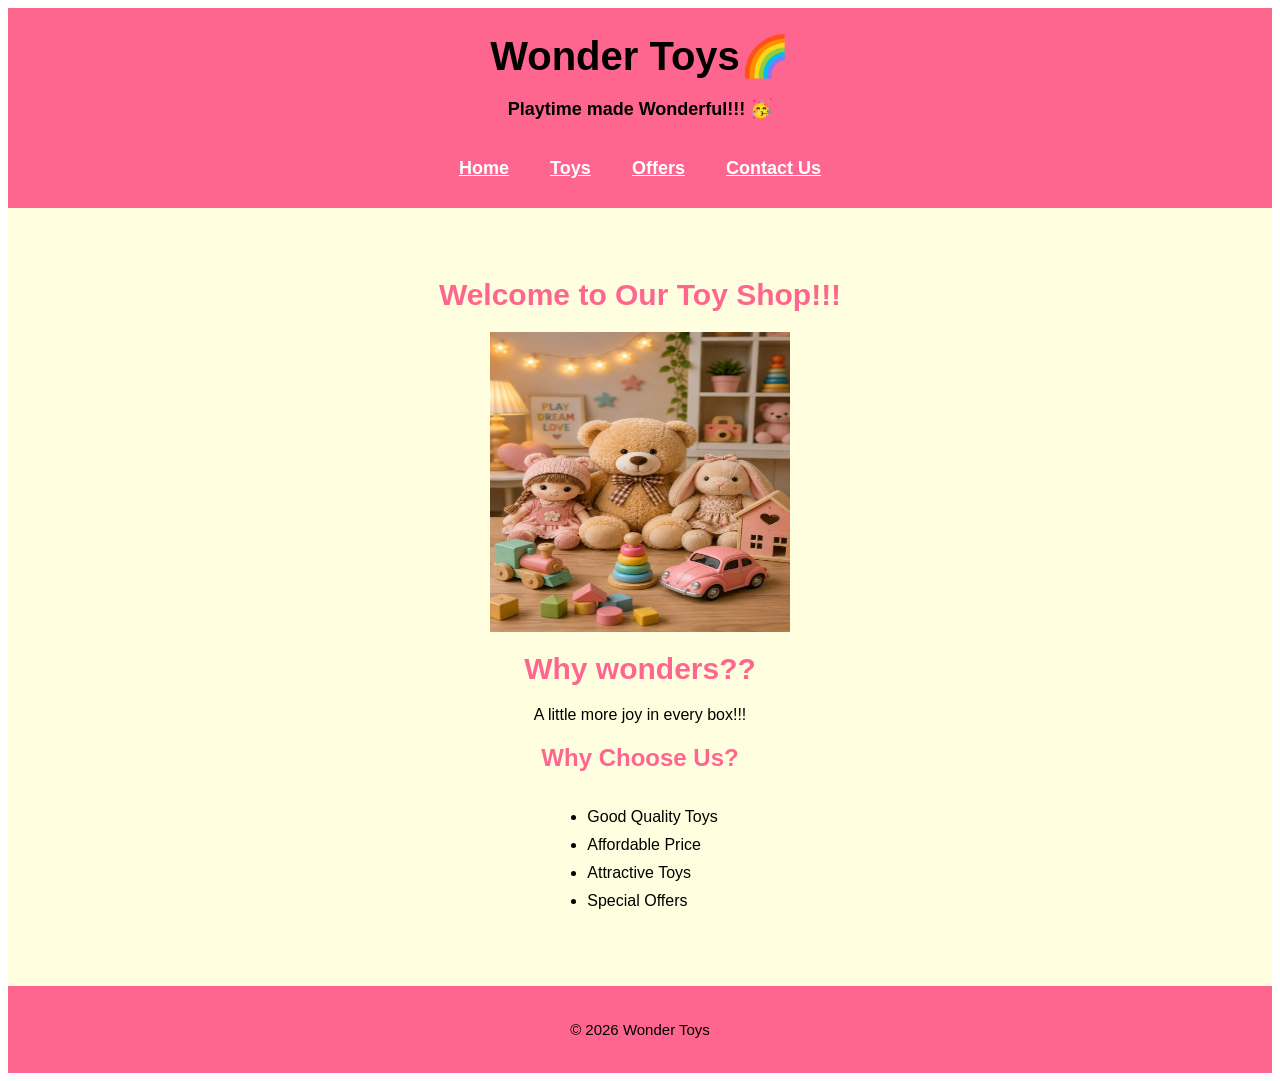
<file: index.html>
<html>
<head>
    <title>Toy World</title>
    <link rel="stylesheet" href="style.css">
</head>

<body>

<header>
    Wonder Toys🌈
    <p>Playtime made Wonderful!!! 🥳</p>

    <nav>
        <a href="inedx.html">Home</a>
        <a href="toys.html">Toys</a>
        <a href="offers.html">Offers</a>
        <a href="contact Us.html">Contact Us</a>
    </nav>

</header>

<main>

    <h1>Welcome to Our Toy Shop!!!</h1>
    <img src="toy.jpeg" alt="toy" width="300" height="300">
    <h1>Why wonders??</h1>
    <p>A little more joy in every box!!!</p>

    <h2>Why Choose Us?</h2>
   
   
   <ul>
   <li>Good Quality Toys
   <li>Affordable Price
   <li>Attractive Toys
   <li>Special Offers
   </ul>
   
    
</main>


<footer>
    <p>© 2026 Wonder Toys</p>
</footer>

</body>
</html>
</file>
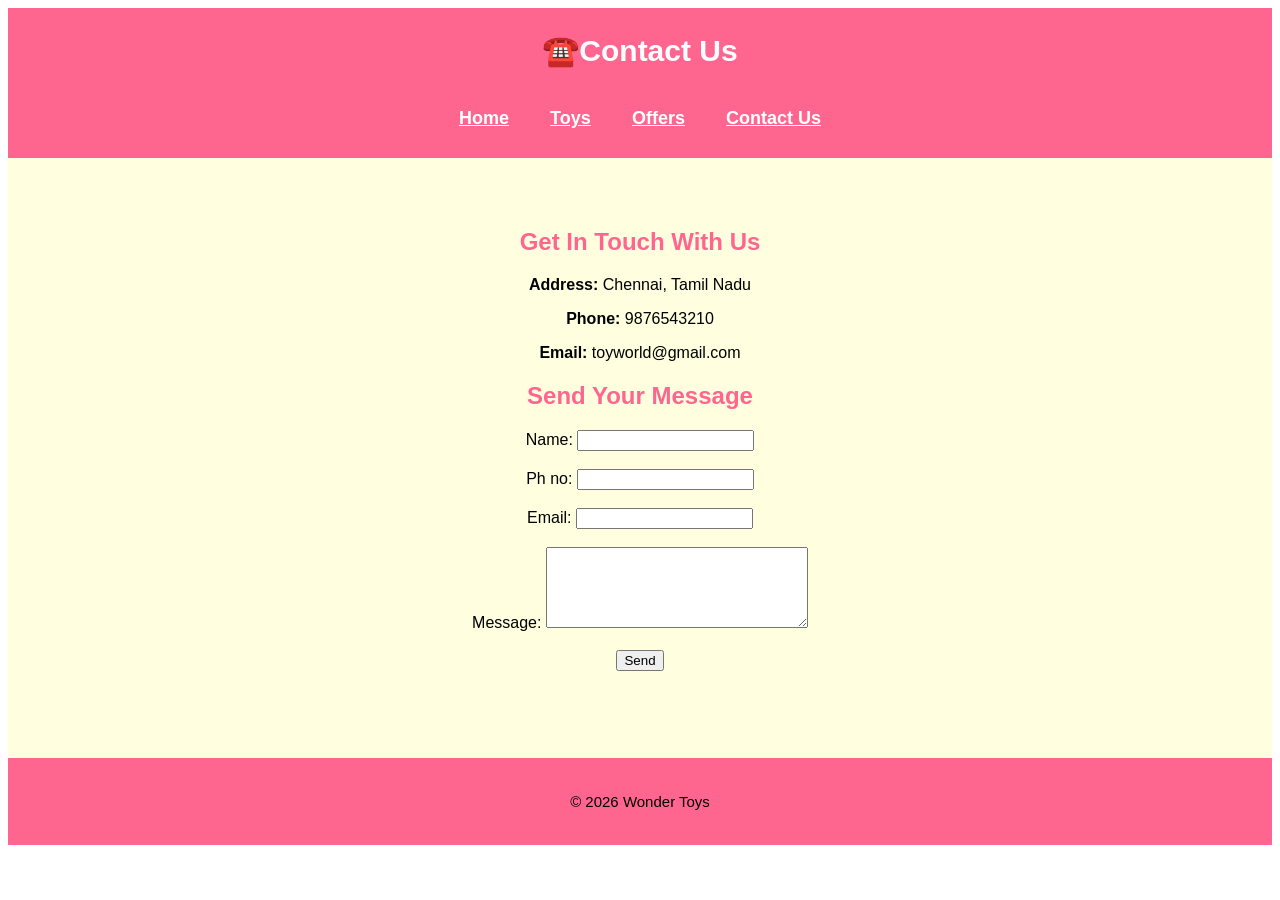
<file: Contact Us.html>
<html>

<head>
    <title>Contact Us</title>
    <link rel="stylesheet" href="style.css">
</head>

<body>

<header>

    <h1>☎️Contact Us</h1>

    <nav>
        <a href="index.html">Home</a>
        <a href="toys.html">Toys</a>
        <a href="offers.html">Offers</a>
        <a href="Contact Us.html">Contact Us</a>
    </nav>


</header>


<main>

    <h2>Get In Touch With Us</h2>

    <p><b>Address:</b> Chennai, Tamil Nadu</p>

    <p><b>Phone:</b> 9876543210</p>

    <p><b>Email:</b> toyworld@gmail.com</p>


    <h2>Send Your Message</h2>

    <form>

        <label>Name:</label>
        <input type="text"><br><br>
        <label>Ph no:</label>
        <input type="text"><br><br>
        <label>Email:</label>
        <input type="email"><br><br>
        <label>Message:</label>
        <textarea rows="5" cols="30"></textarea><br><br>
        <input type="submit" value="Send">

    </form>

</main>


<footer>
    <p>© 2026 Wonder Toys</p>
</footer>

</body>

</html>
</file>
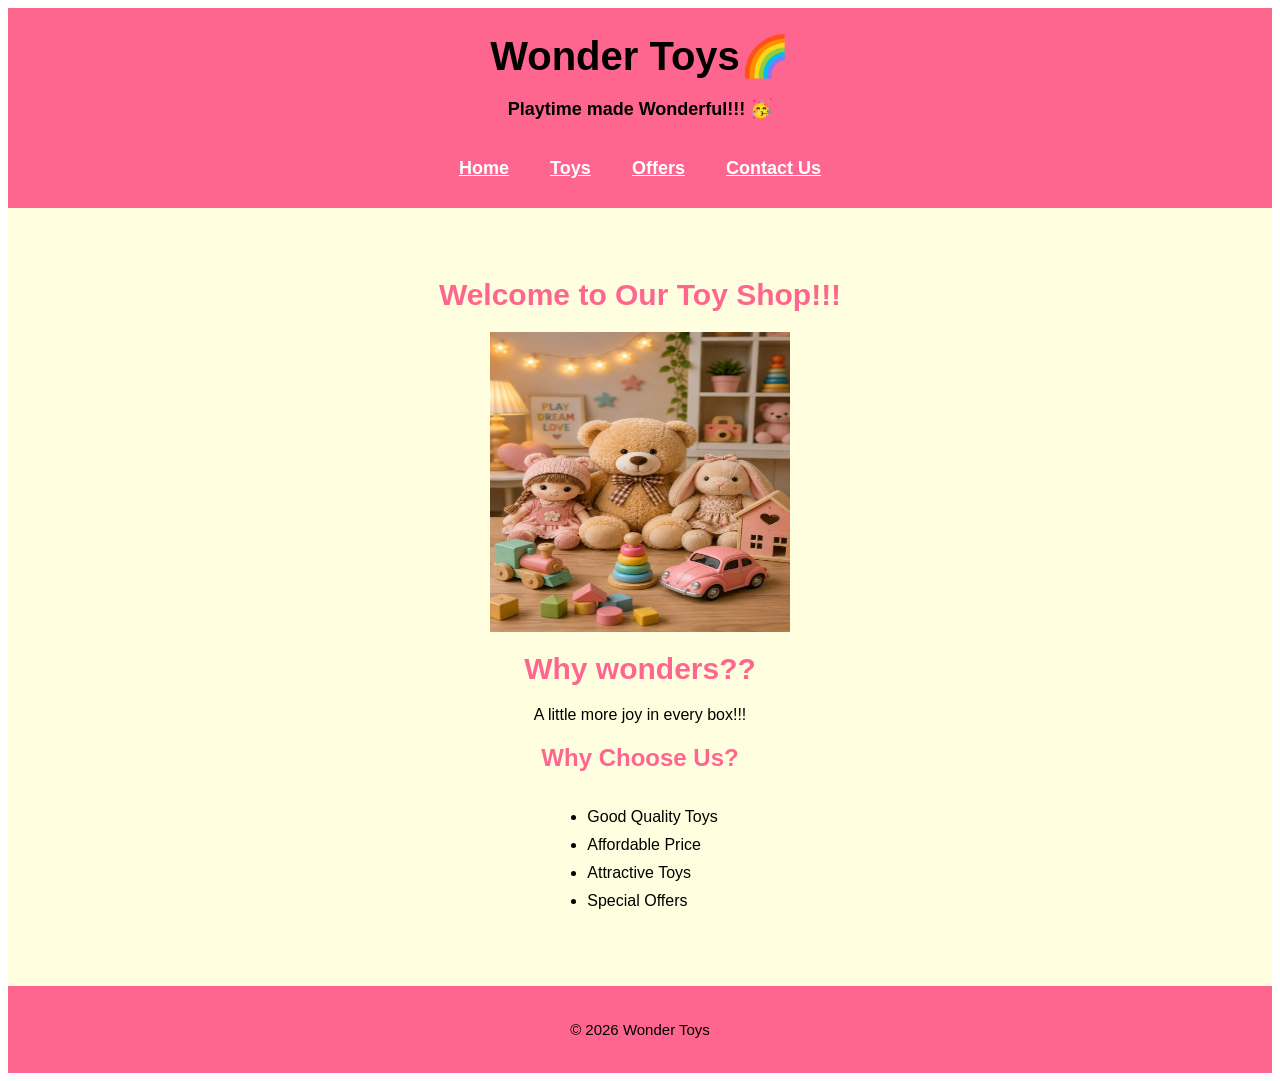
<file: home.html>
<html>
<head>
    <title>Toy World</title>
    <link rel="stylesheet" href="style.css">
</head>

<body>

<header>
    Wonder Toys🌈
    <p>Playtime made Wonderful!!! 🥳</p>

    <nav>
        <a href="home.html">Home</a>
        <a href="toys.html">Toys</a>
        <a href="offers.html">Offers</a>
        <a href="contact Us.html">Contact Us</a>
    </nav>

</header>

<main>

    <h1>Welcome to Our Toy Shop!!!</h1>
    <img src="toy.jpeg" alt="toy" width="300" height="300">
    <h1>Why wonders??</h1>
    <p>A little more joy in every box!!!</p>

    <h2>Why Choose Us?</h2>
   
   
   <ul>
   <li>Good Quality Toys
   <li>Affordable Price
   <li>Attractive Toys
   <li>Special Offers
   </ul>
   
    
</main>


<footer>
    <p>© 2026 Wonder Toys</p>
</footer>

</body>
</html>
</file>
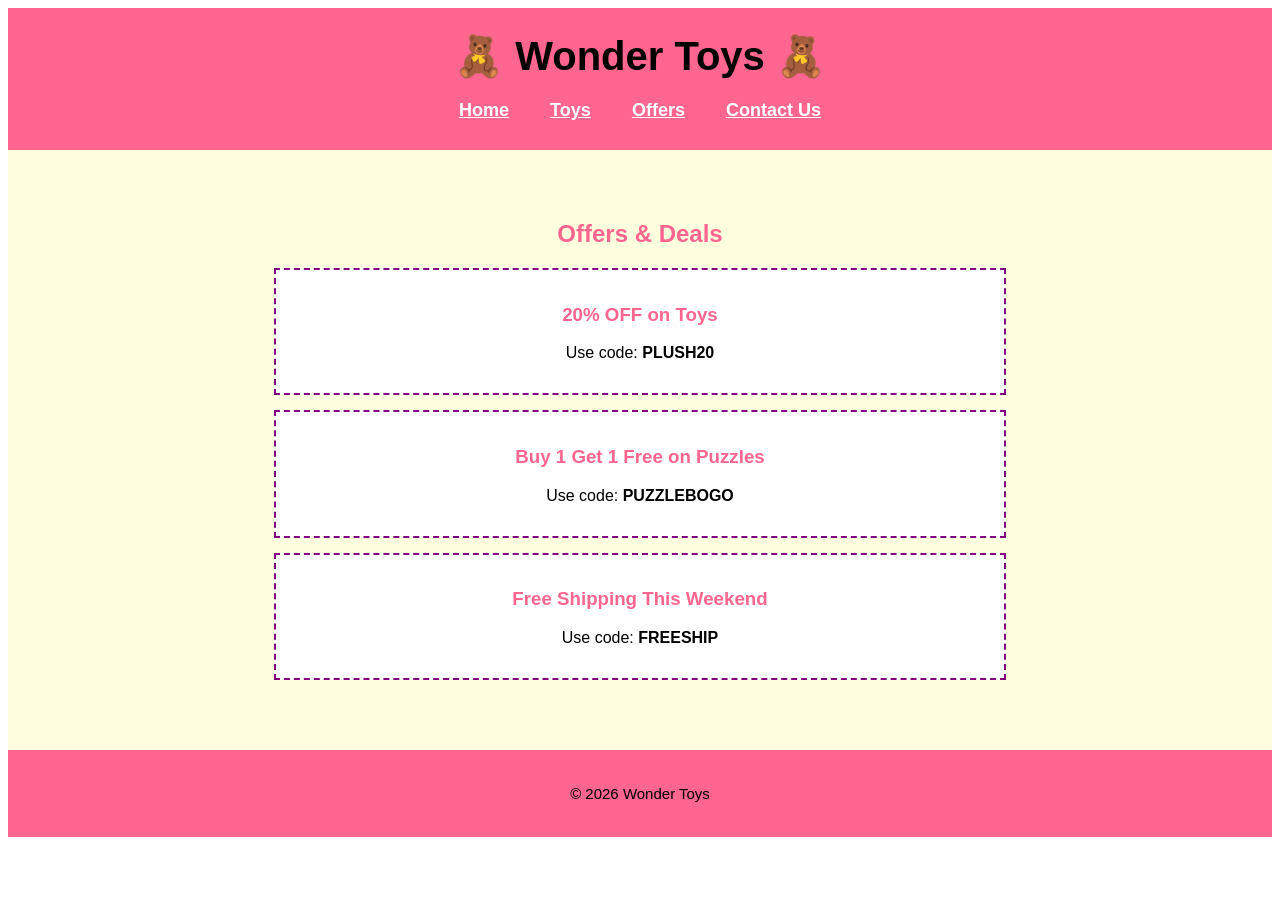
<file: offers.html>
<html>

<head>
    <title>Offers</title>

    <link rel="stylesheet" href="style.css">
</head>

<body>

<header>
    🧸 Wonder Toys 🧸
<nav>
        <a href="index.html">Home</a>
        <a href="toys.html">Toys</a>
        <a href="offers.html">Offers</a>
        <a href="Contact Us.html">Contact Us</a>
    </nav>

</header>


<main>

    <h2>Offers & Deals</h2>

    <div style="background-color:white; border:2px dashed purple; padding:15px; margin:15px auto; width:60%;">
        <h3>20% OFF on Toys</h3>
        <p>Use code: <b>PLUSH20</b></p>
    </div>

    <div style="background-color:white; border:2px dashed purple; padding:15px; margin:15px auto; width:60%;">
        <h3>Buy 1 Get 1 Free on Puzzles</h3>
        <p>Use code: <b>PUZZLEBOGO</b></p>
    </div>

    <div style="background-color:white; border:2px dashed purple; padding:15px; margin:15px auto; width:60%;">
        <h3>Free Shipping This Weekend</h3>
        <p>Use code: <b>FREESHIP</b></p>
    </div>

</main>


<footer>
    <p>© 2026 Wonder Toys</p>
</footer>

</body>

</html>
</file>
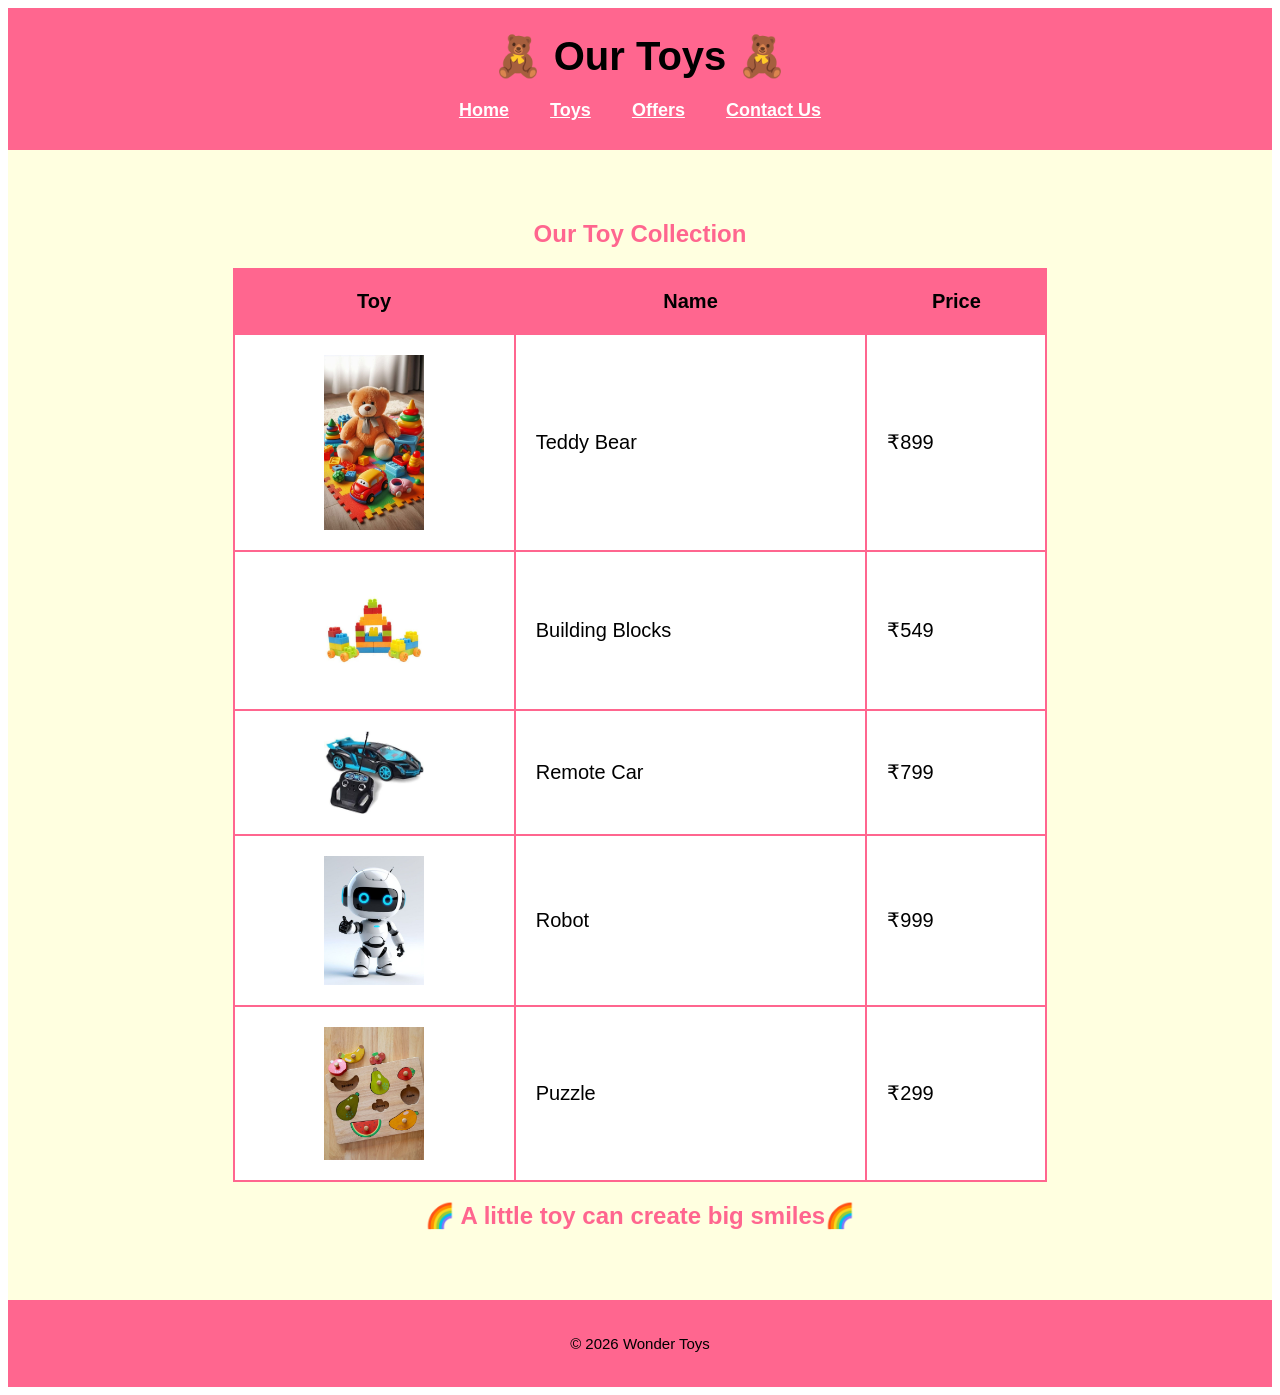
<file: toys.html>
<html>
<head>
    <title>Our Toys</title>
    <link rel="stylesheet" href="style.css">
</head>

<body>

<header>
    🧸 Our Toys 🧸

    <nav>
        <a href="index.html">Home</a>
        <a href="toys.html">Toys</a>
        <a href="offers.html">Offers</a>
        <a href="Contact Us.html">Contact Us</a>
    </nav>
</header>


<main>

    <h2>Our Toy Collection</h2>

    <table>
        <tr>
            <th>Toy</th>
            <th>Name</th>
            <th>Price</th>
        </tr>

        <tr>
            <td><center><img src="teddy.jpeg" width="100" height"100"</center></td>
            <td>Teddy Bear</td>
            <td>₹899</td>
        </tr>

        <tr>
            <td><center><img src="puzzle.jpeg" width="100" height"100"</center></td>
            <td>Building Blocks</td>
            <td>₹549</td>
        </tr>

        <tr>
            <td><center><img src="remote car.jpeg" width="100" height"100"</center></td>
            <td>Remote Car</td>
            <td>₹799</td>
        </tr>

        <tr>
            <td><center><img src="robot.jpeg" width="100" height"100"</center></td>
            <td>Robot</td>
            <td>₹999</td>
        </tr>

        <tr>
            <td><center><img src="puzzlle.jpeg" width="100" height"100"</center></td>
            <td>Puzzle</td>
            <td>₹299</td>
        </tr>
    </table>
<h2>🌈 A little toy can create big smiles🌈</h2>

</main>


<footer>
    <p>© 2026 Wonder Toys</p>
</footer>

</body>
</html>
</file>
<file: style.css>
body {		
    text-align: center;
    font-family: Arial;
}

header {
    background-color:#ff668f;
    padding: 25px;
    font-size: 40px;
    font-weight: bold;
}

header p {
    font-size: 18px;
}


nav a {
    margin: 10px;
    font-size: 16px;
    color:white;
    
}

main {
    background-color:lightyellow;
    padding: 50px;
    min-height: 500px;
}

h1 {
    color:#ff668f;
    font-size: 30px;
}

h2 {
    color:#ff668f;
    font-size= 40px;
   } 

h3 {
    color:#ff668f;
    font-size= 20px;
   } 
ul {
    display: inline-block;

    text-align: left;
    padding-left: 25px;
}

li { 
    margin-bottom:10px;
   }
main {
    text-align: center;
}

footer {
    background-color:#ff668f;
    padding: 20px;
    font-size: 15px;
}
table {
    width: 70%;
    margin:auto;
    border-collapse: collapse;
    font-size: 20px;
}

th, td {
    border: 2px solid #ff668f;
    padding: 20px;
}

th {
    background-color: #ff668f;
    
}

td {
    background-color: white;
}

header h1 {
    color: white;
    font-size: 30px;
    margin: 0 0 20px 0;
}

nav a {
    color: white;
    font-size: 18px;
    margin: 15px;
    }
</file>
